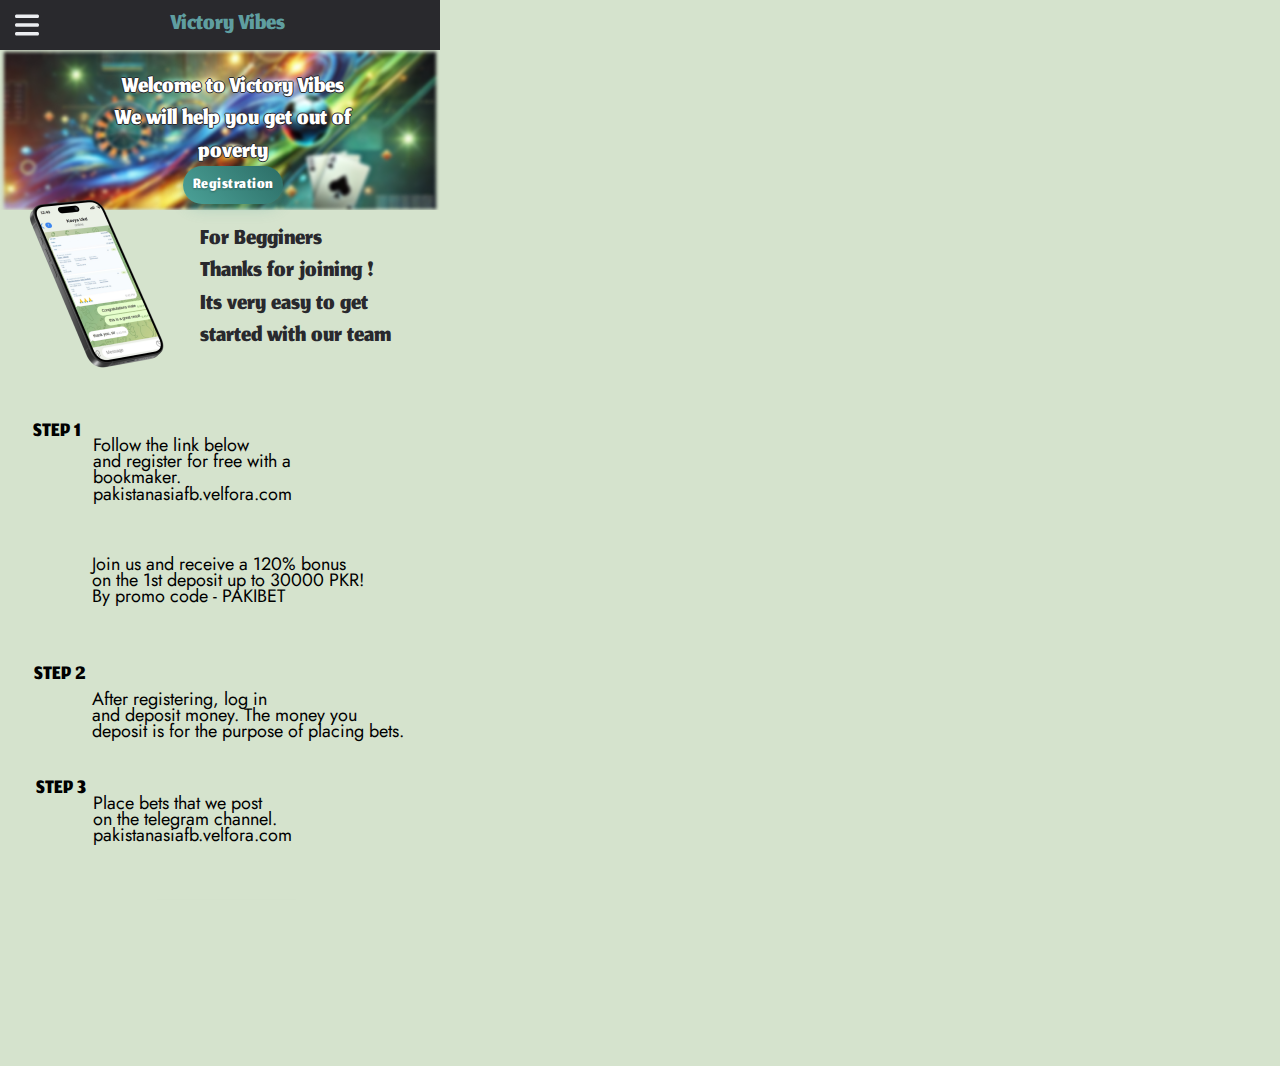
<file: index.html/index.html>
<!DOCTYPE html>
<html>
<head>
  <meta charset="utf-8">
  <meta name="viewport" content="width=device-width, initial-scale=1">
  <title>Victory Vibes</title>
  
  <!-- Підключення стилів із відносними шляхами -->
  <link rel="stylesheet" href="../css/global.css">
  <link rel="stylesheet" href="../css/index.css">
  <link rel="stylesheet" href="../css/style.css">
  
  <!-- Google Fonts -->
  <link rel="stylesheet" href="https://fonts.googleapis.com/css2?family=Jockey+One:wght@400&display=swap">
  <link rel="stylesheet" href="https://fonts.googleapis.com/css2?family=Jomhuria:wght@400&display=swap">
  <link rel="stylesheet" href="https://fonts.googleapis.com/css2?family=Jost:wght@400&display=swap">
  
  <!-- Додаткові стилі для бургер-меню, адаптивності та футера -->
  <style>
    /* popup-overlay */
    .popup-overlay {
      display: none;
      position: fixed;
      top: 0;
      left: 0;
      width: 100%;
      height: 100%;
      background: rgba(0,0,0,0.9);
      z-index: 1000;
    }
    .popup-overlay.active {
      display: block;
    }
    .popup-overlay .menu {
      position: fixed;
      top: 0;
      left: 0;
      background: #000;
      color: #fff;
      width: 250px;
      height: 100%;
      z-index: 1001;
      box-shadow: 2px 0 5px rgba(0,0,0,0.3);
      padding: 20px;
      overflow-y: auto;
      display: flex;
      flex-direction: column;
    }
    .popup-overlay .menu a,
    .popup-overlay .menu div,
    .popup-overlay .menu p {
      color: #fff;
      text-decoration: none;
    }
    .popup-overlay .menu .victory-vibes1 {
      color: #4BA298;
      white-space: nowrap;
    }
    .popup-overlay .menu .close-btn {
      position: absolute;
      top: 10px;
      right: 10px;
      font-size: 24px;
      color: #fff;
      cursor: pointer;
    }
    
    /* Відступ для бургер-іконки */
    .vector-parent {
      padding: 10px;
    }
    
    <footer class="footer">
      <a href="https://t.me/+fLBJs5it6zFmM2Uy" target="_blank">
        <img class="social-icon" src="/public/mingcutetelegramfill.svg" alt="Telegram" />
      </a>
      <a href="https://www.instagram.com/v1ctory_v1bes/" target="_blank">
        <img class="social-icon" src="/public/basilinstagramsolid.svg" alt="Instagram" />
      </a>
    </footer>
  </div>

    
    /* Мобільна адаптація */
    @media (max-width: 768px) {
      .welcome-to-victory-container {
        padding: 0 10px;
      }
      .welcome-to-victory {
        word-wrap: break-word;
        overflow-wrap: break-word;
      }
      img {
        max-width: 100%;
        height: auto;
      }
      
      .popup-overlay .menu {
        flex-direction: column;
      }
    } 
  </style>
</head>

<body>
  <div class="general">
    <div class="frame-parent">
      <!-- Оновлений header -->
      <header class="vector-parent">
        <img class="vector-icon" id="vectorIcon" alt="Меню" src="../public/vector.svg">
        <div class="group-wrapper">
          <div class="victory-vibes-wrapper">
            <div class="victory-vibes">Victory Vibes</div>
          </div>
        </div>
      </header>

      <img class="photo-2025-01-24-173110-1" alt="" src="../public/photo-20250124-173110-1@2x.png" />
      <div class="welcome-to-victory-container">
        <p class="welcome-to-victory">Welcome to Victory Vibes</p>
        <p class="welcome-to-victory">We will help you get out of poverty</p>
      </div>

      <!-- Кнопки Registration та START -->
      <div class="registration-wrapper">
        <div class="registration">Registration</div>
      </div>
      <div class="start-wrapper">
        <div class="registration">START</div>
      </div>
      
      <img class="iphone-15-icon" alt="" src="../public/iphone-15@2x.png">
      
      <!-- Інші елементи -->
      <button id="registration">Registration</button>
      <button id="start">START</button>
      <div class="for-begginers-thanks-container">
        <p class="welcome-to-victory">For Begginers</p>
        <p class="welcome-to-victory">Thanks for joining !</p>
        <p class="welcome-to-victory">Its very easy to get started with our team</p>
      </div>
      <div class="step-1">STEP 1</div>
      <div class="follow-the-link-container">
        <p class="welcome-to-victory">Follow the link below</p>
        <p class="welcome-to-victory">and register for free with a</p>
        <p class="welcome-to-victory">bookmaker.</p>
        <p class="welcome-to-victory">pakistanasiafb.velfora.com</p>
      </div>
      <div class="step-2">STEP 2</div>
      <div class="step-3">STEP 3</div>
      <div class="join-us-and-container">
        <p class="welcome-to-victory">Join us and receive a 120% bonus</p>
        <p class="welcome-to-victory">on the 1st deposit up to 30000 PKR!</p>
        <p class="welcome-to-victory">By promo code - PAKIBET</p>
      </div>
      <div class="after-registering-log-container">
        <p class="welcome-to-victory">After registering, log in</p>
        <p class="welcome-to-victory">and deposit money. The money you</p>
        <p class="welcome-to-victory">deposit is for the purpose of placing bets.</p>
      </div>
      <div class="place-bets-that-container">
        <p class="welcome-to-victory">Place bets that we post</p>
        <p class="welcome-to-victory">on the telegram channel.</p>
        <p class="welcome-to-victory">pakistanasiafb.velfora.com</p>
      </div>
    </div>
    <!-- Футер з іконками соцмереж -->
    <footer class="footer">
      <a href="https://t.me/+fLBJs5it6zFmM2Uy" target="_blank">
        <img class="social-icon" src="../public/mingcutetelegramfill.svg" alt="Telegram" />
      </a>
      <a href="https://www.instagram.com/v1ctory_v1bes/" target="_blank">
        <img class="social-icon" src="../public/basilinstagramsolid.svg" alt="Instagram" />
      </a>
    </footer>
  </div>
  
  <!-- Popup overlay з меню -->
  <div id="menuContainer" class="popup-overlay">
    <div class="menu">
      <div class="close-btn">&times;</div>
      
      <!-- Клікабельні пункти меню -->
      <a class="instructions" href="file:///path/to/instructions.html">Instructions</a>
      <a class="contacts" id="popupcontactsText" href="../contacts/contacts.html">Contacts</a>
      <div class="results">Results</div>
      <div class="forecasts">Forecasts</div>
      <div class="start1">Start</div>
      
      <!-- Логотип як пункт меню -->
      <div class="victory-vibes-container">
        <div class="victory-vibes1">Victory Vibes</div>
      </div>
      
      <!-- Іконки соцмереж -->
      <div class="social-icons">
        <a href="https://t.me/+fLBJs5it6zFmM2Uy" target="_blank">
          <img class="mingcutetelegram-fill-icon" alt="Telegram" src="../public/mingcutetelegramfill.svg">
        </a>
        <a href="https://www.instagram.com/v1ctory_v1bes/" target="_blank">
          <img class="basilinstagram-solid-icon1" alt="Instagram" src="../public/basilinstagramsolid.svg">
        </a>
      </div>
    </div>
  </div>
  
  <!-- JS для бургер-меню -->
  <script>
    document.addEventListener("DOMContentLoaded", function() {
      const hamburger = document.getElementById("vectorIcon");
      const menuOverlay = document.getElementById("menuContainer");
      const menu = menuOverlay.querySelector(".menu");
      const closeBtn = menu.querySelector(".close-btn");

      if (!hamburger || !menuOverlay || !menu || !closeBtn) {
        console.error("❌ Error: One of the elements was not found!");
        return;
      }

      hamburger.addEventListener("click", function(e) {
        e.stopPropagation();
        menuOverlay.classList.toggle("active");
      });

      closeBtn.addEventListener("click", function(e) {
        e.stopPropagation();
        menuOverlay.classList.remove("active");
      });

      menuOverlay.addEventListener("click", function(e) {
        if (!menu.contains(e.target)) {
          menuOverlay.classList.remove("active");
        }
      });
    });
  </script>
  
  <!-- JS для кнопок -->
  <script>
    document.addEventListener("DOMContentLoaded", function() {
      var registrationBtn = document.querySelector(".registration-wrapper .registration");
      var startBtn = document.querySelector(".start-wrapper .registration");

      if (registrationBtn) {
        registrationBtn.addEventListener("click", function() {
          window.location.href = "http://pakistanasiafb.velfora.com";
        });
      }
      if (startBtn) {
        startBtn.addEventListener("click", function() {
          window.location.href = "http://pakistanasiafb.velfora.com";
        });
      }
      
      var burgerStart = document.querySelector(".menu .start1");
      if (burgerStart) {
        burgerStart.addEventListener("click", function() {
          window.location.href = "http://pakistanasiafb.velfora.com";
        });
      }
    });
  </script>
</body>
</html>
</file>
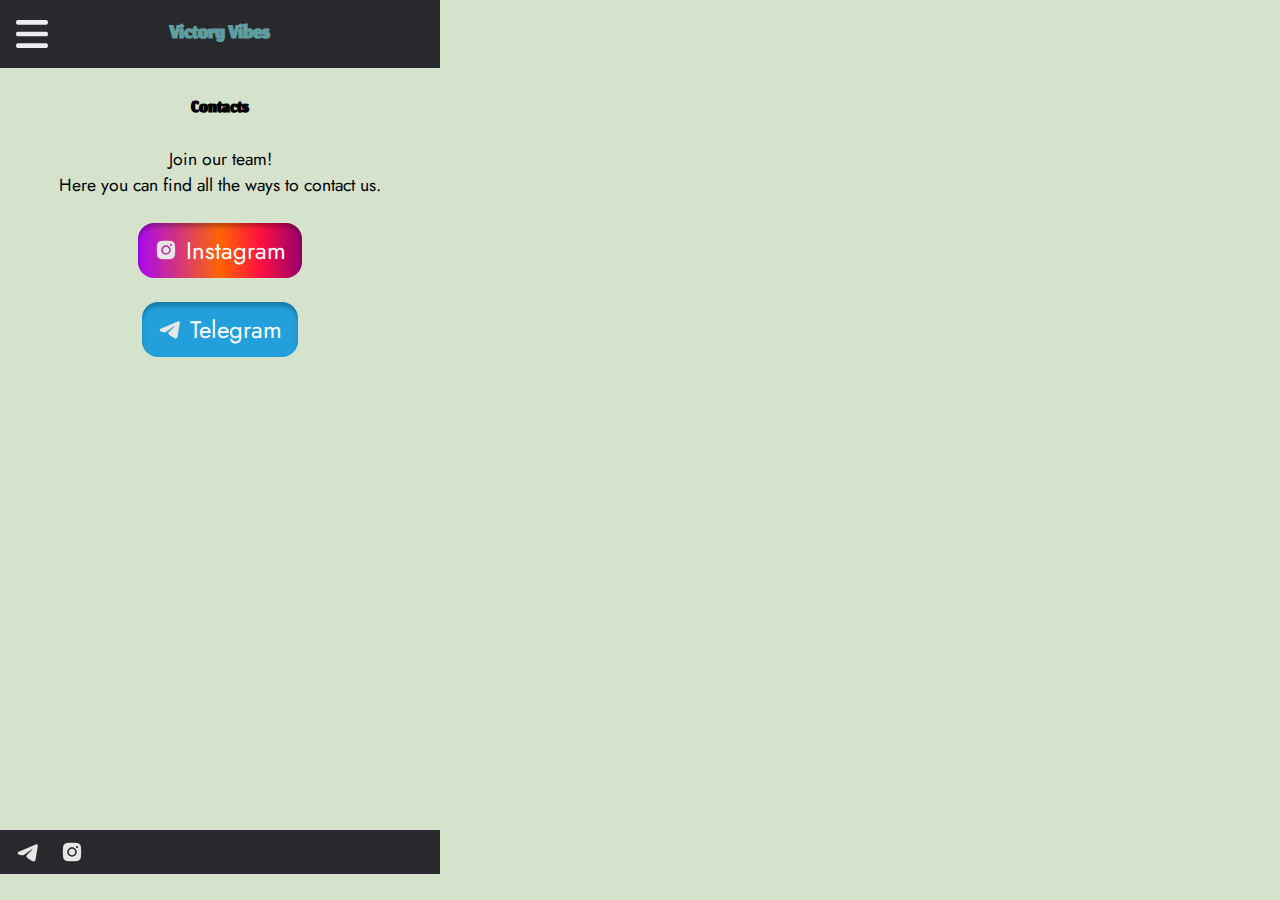
<file: contacts/contacts.html>
<!DOCTYPE html>
<html lang="uk">
<head>
  <meta charset="utf-8" />
  <meta name="viewport" content="width=device-width, initial-scale=1" />
  <title>Contacts - Victory Vibes</title>
  
  <!-- Підключення (необов’язково) глобальних стилів -->
  <link rel="stylesheet" href="../css/global.css" />
  <!-- Стилі для сторінки Contacts -->
  <link rel="stylesheet" href="./contacts.css" />

  <!-- Google Fonts -->
  <link
    rel="stylesheet"
    href="https://fonts.googleapis.com/css2?family=Jomhuria:wght@400&display=swap"
  />
  <link
    rel="stylesheet"
    href="https://fonts.googleapis.com/css2?family=Jockey+One:wght@400&display=swap"
  />
  <link
    rel="stylesheet"
    href="https://fonts.googleapis.com/css2?family=Jost:wght@400;500&display=swap"
  />
</head>
<body>
  <!-- Основний контейнер -->
  <div class="contacts-page">
    <!-- Хедер із бургер-іконкою -->
    <header class="header">
      <img class="burger-icon" id="burgerIcon" src="../public/vector.svg" alt="Menu" />
      <!-- Лого Victory Vibes, перехід на головну -->
      <a href="../index.html" class="header-link">
        <h1 class="header-title">Victory Vibes</h1>
      </a>
    </header>
    
    <!-- Основний контент -->
    <main class="main-content">
      <h2 class="contacts-heading">Contacts</h2>
      <p class="intro-text">
        Join our team!  <br />
        Here you can find all the ways to contact us.
      </p>

      <!-- Дві великі кнопки: Instagram і Telegram -->
      <div class="social-buttons">
        <!-- Кнопка Instagram -->
        <button class="icon-labels instagram-btn">
          <div class="icon-pair">
            <img class="icon-img" alt="Instagram" src="../public/basilinstagramsolid.svg" />
          </div>
          <a
            href="https://www.instagram.com/v1ctory_v1bes/"
            target="_blank"
            rel="noopener noreferrer"
            class="instagram-text"
          >
            Instagram
          </a>
        </button>

        <!-- Кнопка Telegram -->
        <button class="icon-labels telegram-btn">
          <div class="icon-pair">
            <img class="icon-img" alt="Telegram" src="../public/mingcutetelegramfill.svg" />
          </div>
          <a
            href="https://t.me/+fLBJs5it6zFmM2Uy"
            target="_blank"
            rel="noopener noreferrer"
            class="telegram-text"
          >
            Telegram
          </a>
        </button>
      </div>
    </main>

    <!-- Футер з іконками соцмереж -->
    <footer class="footer">
      <a href="https://t.me/+fLBJs5it6zFmM2Uy" target="_blank">
        <img class="social-icon" src="../public/mingcutetelegramfill.svg" alt="Telegram" />
      </a>
      <a href="https://www.instagram.com/v1ctory_v1bes/" target="_blank">
        <img class="social-icon" src="../public/basilinstagramsolid.svg" alt="Instagram" />
      </a>
    </footer>
  </div>

  <!-- Меню зліва (з абсолютними координатами) -->
  <div class="menu" id="menu">
    <!-- Хрестик -->
    <div class="close-btn" id="menuClose">×</div>
    
    <div class="menu-inner">
      <div class="victory-vibes-container">
        <!-- Слово "Victory Vibes" в один рядок -->
        <div class="victory-vibes1" style="white-space: nowrap;">Victory Vibes</div>
      </div>
    </div>
    
    <!-- Пункти меню -->
    <a class="instructions" href="../instructions/instructions.html">Instructions</a>
    <a class="contacts" href="./contacts.html">Contacts</a>
    <div class="results">Results</div>
    <div class="forecasts">Forecasts</div>
    <div class="start1">Start</div>
    
    <!-- Іконки Telegram / Instagram -->
    <img class="mingcutetelegram-fill-icon" alt="Telegram" src="../public/mingcutetelegramfill.svg" />
    <img class="basilinstagram-solid-icon1" alt="Instagram" src="../public/basilinstagramsolid.svg" />
  </div>

  <!-- JS: відкривання/закривання меню -->
  <script>
    document.addEventListener("DOMContentLoaded", function() {
      const burgerIcon = document.getElementById("burgerIcon");
      const menu = document.getElementById("menu");
      const closeBtn = document.getElementById("menuClose");

      if (burgerIcon && menu && closeBtn) {
        burgerIcon.addEventListener("click", () => {
          menu.classList.toggle("active");
        });
        closeBtn.addEventListener("click", () => {
          menu.classList.remove("active");
        });
      }
    });
  </script>
</body>
</html>
</file>
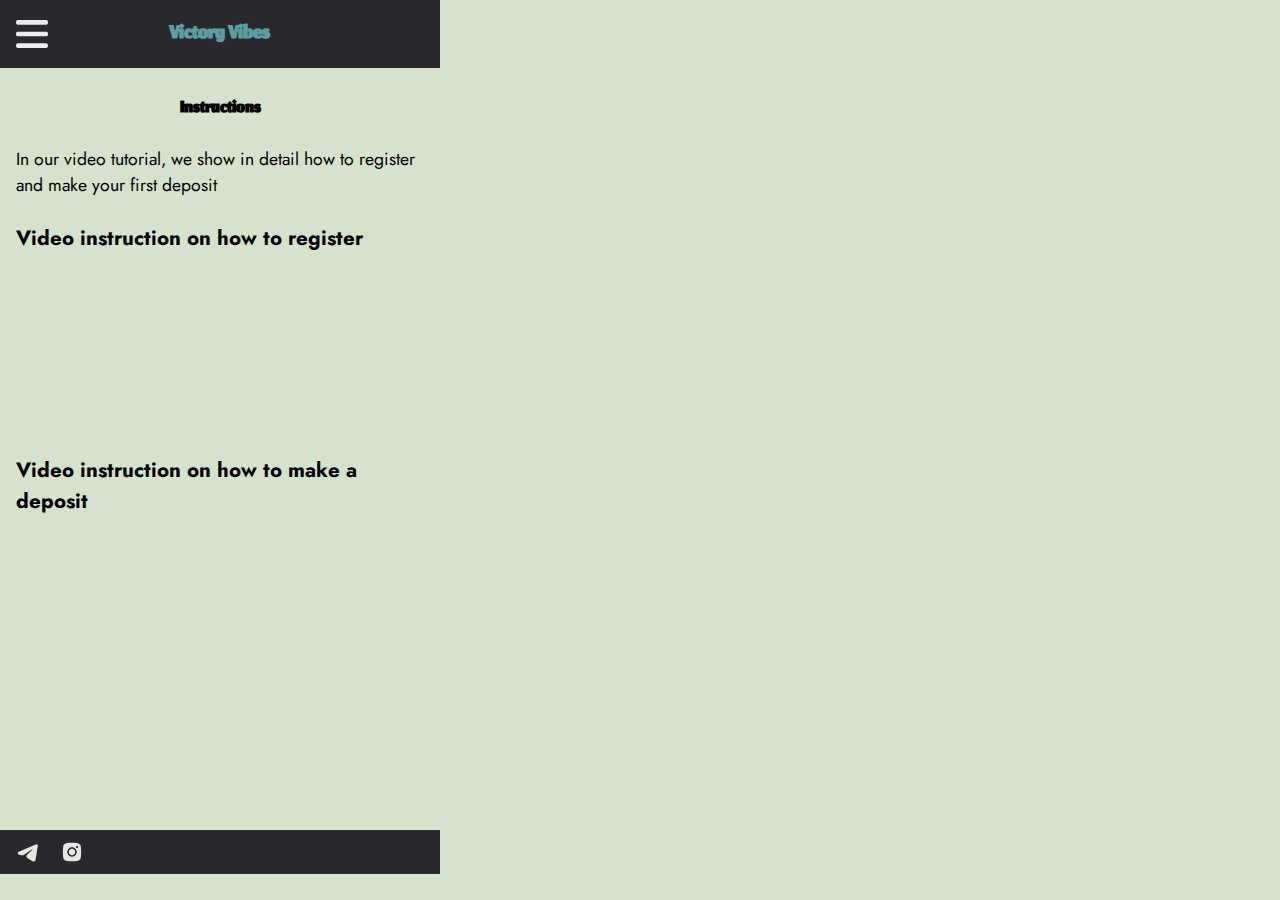
<file: Instructions/instructions.html>
<!DOCTYPE html>
<html lang="uk">
<head>
  <meta charset="utf-8" />
  <meta name="viewport" content="width=device-width, initial-scale=1" />
  <title>Instructions - Victory Vibes</title>
  
  <!-- Глобальні стилі, за потреби -->
  <link rel="stylesheet" href="../css/global.css" />
  <!-- Стилі для інструкцій -->
  <link rel="stylesheet" href="./instructions.css" />

  <!-- Google Fonts -->
  <link
    rel="stylesheet"
    href="https://fonts.googleapis.com/css2?family=Jomhuria:wght@400&display=swap"
  />
  <link
    rel="stylesheet"
    href="https://fonts.googleapis.com/css2?family=Jockey+One:wght@400&display=swap"
  />
  <link
    rel="stylesheet"
    href="https://fonts.googleapis.com/css2?family=Jost:wght@400;500&display=swap"
  />
</head>
<body>
  <!-- Основний контейнер -->
  <div class="instructions-page">
    <!-- Хедер -->
    <header class="header">
      <img class="burger-icon" id="burgerIcon" src="../public/vector.svg" alt="Меню" />
      <!-- Логотип Victory Vibes з переходом на index (змініть, якщо інша структура) -->
      <a href="../index.html" class="header-link">
        <h1 class="header-title">Victory Vibes</h1>
      </a>
    </header>
    
    <!-- Основний контент сторінки -->
    <main class="main-content">
      <h2 class="instructions-heading">Instructions</h2>
      <p class="intro-text">
        In our video tutorial, we show in detail how to register and make your first deposit
      </p>

      <h3>Video instruction on how to register</h3>
      <div class="video-block">
        <iframe width="100%" height="200"
                src="https://www.youtube.com/embed/jw92yEH-Ryc"
                frameborder="0"
                allowfullscreen></iframe>
      </div>

      <h3>Video instruction on how to make a deposit</h3>
      <div class="video-block">
        <iframe width="100%" height="200"
                src="https://www.youtube.com/embed/wlf2tqC5opA"
                frameborder="0"
                allowfullscreen></iframe>
      </div>
    </main>

    <!-- Футер з іконками соцмереж -->
    <footer class="footer">
      <a href="https://t.me/+fLBJs5it6zFmM2Uy" target="_blank">
        <img class="social-icon" src="../public/mingcutetelegramfill.svg" alt="Telegram" />
      </a>
      <a href="https://www.instagram.com/v1ctory_v1bes/" target="_blank">
        <img class="social-icon" src="../public/basilinstagramsolid.svg" alt="Instagram" />
      </a>
    </footer>
  </div>

  <!-- Меню (абсолютно позиційовані пункти) -->
  <div class="menu" id="menu">
    <!-- Кнопка хрестик для закриття -->
    <div class="close-btn" id="menuClose">×</div>

    <div class="menu-inner">
      <div class="victory-vibes-container">
        <!-- Слово Victory Vibes в один рядок -->
        <div class="victory-vibes1" style="white-space: nowrap;">Victory Vibes</div>
      </div>
    </div>
    <!-- вектор-іконка (?)
         Якщо потрібна, залишаємо:
    -->

    <!-- Пункти меню з абсолютними координатами -->
    <a class="instructions" href="./instructions.html">Instructions</a>
    <a class="contacts" href="../contacts/contacts.html">Contacts</a>
    <div class="results">Results</div>
    <div class="forecasts">Forecasts</div>
    <div class="start1">Start</div>
    
    <!-- Іконки Телеграм / Інстаграм з абсолютними координатами -->
    <img class="mingcutetelegram-fill-icon" alt="Telegram" src="../public/mingcutetelegramfill.svg" />
    <img class="basilinstagram-solid-icon1" alt="Instagram" src="../public/basilinstagramsolid.svg" />
  </div>

  <!-- JS для бургер-іконки і хрестика -->
  <script>
    document.addEventListener("DOMContentLoaded", function() {
      const burgerIcon = document.getElementById("burgerIcon");
      const menu = document.getElementById("menu");
      const closeBtn = document.getElementById("menuClose");

      if (burgerIcon && menu && closeBtn) {
        burgerIcon.addEventListener("click", () => {
          // При кліку відкриваємо/закриваємо меню
          menu.classList.toggle("active");
        });
        closeBtn.addEventListener("click", () => {
          // Закриття меню по хрестику
          menu.classList.remove("active");
        });
      }
    });
  </script>
</body>
</html>
</file>
<file: css/global.css>
/* Root variables remain the same, but let's add some responsive values */
:root {
  /* Your existing variables */
  --font-jost: Jost;
  --font-jomhuria: Jomhuria;
  --font-jockey-one: "Jockey One";
  
  /* Responsive font sizes using clamp for smooth scaling */
  --font-size-base: clamp(14px, 2vw, 16px);
  --font-size-13xl: clamp(24px, 4vw, 32px);
  --font-size-17xl: clamp(28px, 5vw, 36px);
  --font-size-5xl: clamp(20px, 3vw, 24px);
  
  /* Your existing colors */
  --color-black: #000;
  --color-gray-100: #29292d;
  --miscellaneous-keyboard-accessory-bar-selection: #ebedf0;
  --color-white: #fff;
  --color-cadetblue: #4ba298;
  
  /* Your existing border radius */
  --br-31xl: 50px;
  
  /* Your existing effects */
  --m3-elevation-light-5: 1px 0 0 #29292d, 0 1px 0 #29292d, -1px 0 0 #29292d,
    0 -1px 0 #29292d;
}

/* Reset and base styles */
* {
  margin: 0;
  padding: 0;
  box-sizing: border-box;
}

body {
  margin: 0;
  line-height: 1.5;
  font-family: var(--font-jost);
  font-size: var(--font-size-base);
  -webkit-text-size-adjust: 100%;
  -webkit-tap-highlight-color: transparent;
}

/* Popup overlay with improved mobile handling */
.popup-overlay {
  display: flex;
  flex-direction: column;
  position: fixed;
  inset: 0;
  background-color: rgba(0, 0, 0, 0.8);
  z-index: 1000;
  overflow-y: auto;
  -webkit-overflow-scrolling: touch; /* Smooth scrolling on iOS */
}

/* Media queries for responsive design */
@media screen and (max-width: 768px) {
  /* Adjustments for mobile devices */
  body {
    font-size: calc(var(--font-size-base) * 0.9);
  }
  
  .popup-overlay {
    padding: 1rem;
  }
}

@media screen and (min-width: 769px) and (max-width: 1024px) {
  /* Adjustments for tablets */
  body {
    font-size: var(--font-size-base);
  }
}

@media screen and (min-width: 1025px) {
  /* Adjustments for desktop */
  body {
    font-size: calc(var(--font-size-base) * 1.1);
  }
}

/* Responsive images */
img {
  max-width: 100%;
  height: auto;
  display: block;
}

/* Responsive container */
.container {
  width: 100%;
  padding-right: 15px;
  padding-left: 15px;
  margin-right: auto;
  margin-left: auto;
}

@media (min-width: 576px) {
  .container {
    max-width: 540px;
  }
}

@media (min-width: 768px) {
  .container {
    max-width: 720px;
  }
}

@media (min-width: 992px) {
  .container {
    max-width: 960px;
  }
}

@media (min-width: 1200px) {
  .container {
    max-width: 1140px;
  }
}

/* Safe area insets for modern mobile devices */
@supports (padding: max(0px)) {
  body {
    padding-left: min(0vmin, env(safe-area-inset-left));
    padding-right: min(0vmin, env(safe-area-inset-right));
    padding-bottom: min(0vmin, env(safe-area-inset-bottom));
  }
}

/* Touch-friendly interactive elements */
button,
[type="button"],
[type="submit"] {
  cursor: pointer;
  min-height: 44px; /* Minimum touch target size */
  padding: 0.5rem 1rem;
}

/* Improved accessibility */
@media (prefers-reduced-motion: reduce) {
  * {
    animation-duration: 0.01ms !important;
    animation-iteration-count: 1 !important;
    transition-duration: 0.01ms !important;
    scroll-behavior: auto !important;
  }
}
</file>
<file: css/index.css>
/* Основні змінні кольорів та шрифтів */
:root {
  --color-background: #d5e3cd;
  --color-header: #29292d;
  --color-footer: #29292d;
  --color-white: #ffffff;
  --color-black: #000000;
  --color-cadetblue: #5f9ea0;

  --font-jomhuria: 'Jomhuria', cursive;
  --font-jockey-one: 'Jockey One', sans-serif;
  --font-jost: 'Jost', sans-serif;
}

* {
  margin: 0;
  padding: 0;
  box-sizing: border-box;
}

html, body {
  width: 100%;
  height: 100%;
  background-color: var(--color-background);
  font-family: var(--font-jost);
  overflow-x: hidden;
}

/* Контейнер головної сторінки */
.general {
  display: flex;
  flex-direction: column;
  align-items: center;
  justify-content: space-between;
  min-height: 100vh;
  max-width: 1200px; /* Для десктопа */
  width: 100%;
  margin: auto;
  background-color: var(--color-background);
  position: relative;
}

/* Хедер */
.header {
  width: 100%;
  background-color: var(--color-header);
  display: flex;
  flex-direction: row;
  align-items: center;
  justify-content: space-between;
  padding: 10px 16px;
  color: var(--color-white);
  max-width: 1200px;
  margin: auto;
}
.burger-icon {
  width: 32px;
  cursor: pointer;
}
.header-title {
  font-family: var(--font-jomhuria);
  font-size: 32px;
  color: var(--color-cadetblue);
}

/* Основний контент */
.main-content {
  display: flex;
  flex-direction: column;
  align-items: center;
  padding: 20px;
  text-align: center;
  max-width: 1200px;
  width: 100%;
  margin: auto;
}
.welcome-text {
  font-size: 24px;
  font-weight: bold;
  color: var(--color-white);
}

/* Кнопки */
.button {
  padding: 12px 24px;
  background-color: var(--color-header);
  color: var(--color-white);
  border-radius: 25px;
  cursor: pointer;
  text-align: center;
  font-size: 18px;
  width: 100%;
  max-width: 200px;
  margin-top: 20px;
}
.button:hover {
  background-color: var(--color-cadetblue);
}

/* Футер */
.footer {
  width: 100%;
  background-color: var(--color-footer);
  display: flex;
  align-items: center;
  justify-content: flex-start;
  padding: 10px 16px;
  gap: 15px;
  max-width: 1200px;
  margin: auto;
}
.social-icon {
  width: 24px;
  height: 24px;
}

/* Бургер-меню */
.menu-overlay {
  display: none;
  position: fixed;
  top: 0;
  left: 0;
  width: 100%;
  height: 100%;
  background: rgba(0,0,0,0.6);
  z-index: 9999;
  align-items: center;
  justify-content: flex-start;
}
.menu-overlay.active {
  display: flex;
}
.side-menu {
  position: fixed;
  top: 0;
  left: 0;
  width: 250px;
  height: 100%;
  background-color: #000;
  color: var(--color-white);
  padding: 20px;
  box-sizing: border-box;
  overflow-y: auto;
}
.close-btn {
  position: absolute;
  top: 10px;
  right: 10px;
  font-size: 24px;
  cursor: pointer;
}
.menu-title {
  font-family: var(--font-jomhuria);
  font-size: 24px;
  text-align: center;
  color: var(--color-cadetblue);
  margin-bottom: 16px;
}
.menu-item {
  margin: 8px 0;
  font-size: 18px;
  cursor: pointer;
  text-decoration: none;
  color: inherit;
}

/* Адаптація для мобільних пристроїв */
@media (max-width: 768px) {
  .general {
    width: 100%;
    max-width: 100%;
    padding: 0 10px;
  }
  .main-content {
    padding: 10px;
  }
  .button {
    font-size: 16px;
    padding: 10px 20px;
  }
  .footer {
    justify-content: center;
  }
}

/* Додаткова адаптація для великих екранів */
@media (min-width: 1024px) {
  .general {
    max-width: 100%;
  }
  .header, .main-content, .footer {
    max-width: 1200px;
  }
}
</file>
<file: css/style.css>
/* Header styles */
.vector-parent {
  position: relative;
  top: 0;
  left: 0;
  width: 440px;
  height: 50px;
  background-color: var(--color-gray-100);
  display: flex;
  align-items: center;
  justify-content: center;
  z-index: 100;
}

.vector-icon {
  position: absolute;
  left: 15px;
  width: 24px;
  height: 24px;
  cursor: pointer;
}

.group-wrapper {
  margin-left: 15px;
  height: 36px;
  display: flex;
  align-items: center;
}

.victory-vibes-wrapper {
  width: auto;
}

.victory-vibes {
  color: var(--color-cadetblue);
  font-family: var(--font-jomhuria);
  font-size: 36px;
}

/* Main content */
.div {
  position: absolute;
  top: 0%;
  left: 87.95%;
}

/* Приховуємо зайві кнопки */
#registration,
#start {
  display: none;
}

.photo-2025-01-24-173110-1 {
  position: relative;
  width: 440px;
  height: 160px;
  object-fit: cover;
  margin: 0;
}

.welcome-to-victory {
  margin: 0;
  line-height: 0.9;
}

.welcome-to-victory-container {
  position: absolute;
  top: 72px;
  left: 78px;
  font-size: var(--font-size-17xl);
  color: var(--color-white);
  text-align: center;
  display: inline-block;
  width: 310px;
  height: 72px;
  text-shadow: var(--m3-elevation-light-5);
  line-height: 0.9;
}

.for-begginers-thanks-container {
  position: absolute;
  top: 224px;
  left: 200px;
  font-size: var(--font-size-17xl);
  color: var(--color-gray-100);
  display: inline-block;
  width: 218px;
  height: 157px;
  line-height: 0.9;
}

/* Button styles */
.registration-wrapper {
  position: absolute;
  top: 166px;
  left: 183px;
  width: 100px;
  height: 38px;
  overflow: hidden;
  display: flex;
  align-items: center;
  justify-content: center;
  border-radius: var(--br-31xl);
  background: linear-gradient(45deg, #4BA298, #2c6d66);
  border: none;
  box-shadow: 0 4px 15px rgba(75, 162, 152, 0.3),
              0 2px 5px rgba(0, 0, 0, 0.2);
  cursor: pointer;
  transition: all 0.3s ease;
}

.registration-wrapper:hover {
  transform: translateY(-2px);
  box-shadow: 0 6px 20px rgba(75, 162, 152, 0.4),
              0 4px 8px rgba(0, 0, 0, 0.3);
  background: linear-gradient(45deg, #55b8ac, #337973);
}

.registration-wrapper:active {
  transform: translateY(1px);
  box-shadow: 0 2px 10px rgba(75, 162, 152, 0.3);
}

.registration {
  position: relative;
  font-size: var(--font-size-5xl);
  color: var(--color-white);
  text-shadow: 0 1px 2px rgba(0, 0, 0, 0.3);
  font-weight: 500;
  letter-spacing: 0.5px;
}

.start-wrapper {
  position: absolute;
  top: 911px;
  left: calc(50% - 83.5px);
  width: 179px;
  height: 38px;
  display: flex;
  align-items: center;
  justify-content: center;
  border-radius: var(--br-31xl);
  background: linear-gradient(45deg, #4BA298, #2c6d66);
  border: none;
  box-shadow: 0 4px 15px rgba(75, 162, 152, 0.3),
              0 2px 5px rgba(0, 0, 0, 0.2);
  cursor: pointer;
  transition: all 0.3s ease;
  overflow: hidden;
}

.start-wrapper:hover {
  transform: translateY(-2px);
  box-shadow: 0 6px 20px rgba(75, 162, 152, 0.4),
              0 4px 8px rgba(0, 0, 0, 0.3);
  background: linear-gradient(45deg, #55b8ac, #337973);
}

.start-wrapper:active {
  transform: translateY(1px);
  box-shadow: 0 2px 10px rgba(75, 162, 152, 0.3);
}

/* Content sections */
.iphone-15-icon {
  position: absolute;
  top: 173px;
  left: 0px;
  width: 200px;
  height: 217px;
  object-fit: cover;
}

.step-1 {
  position: absolute;
  top: 408px;
  left: 29px;
  font-size: var(--font-size-13xl);
  text-align: center;
  display: inline-block;
  width: 56px;
  height: 13px;
}

.follow-the-link-container {
  position: absolute;
  top: 437px;
  left: 93px;
  font-family: var(--font-jost);
  display: inline-block;
  width: 344px;
  height: 99px;
  font-size: 18px;
}

.step-2 {
  position: absolute;
  top: 651px;
  left: 28px;
  font-size: var(--font-size-13xl);
  text-align: center;
  display: inline-block;
  width: 64px;
  height: 14px;
}

.step-3 {
  position: absolute;
  top: 765px;
  left: 29px;
  font-size: var(--font-size-13xl);
  text-align: center;
  display: inline-block;
  width: 64px;
  height: 14px;
}

.join-us-and-container {
  position: absolute;
  top: 556px;
  left: 92px;
  font-family: var(--font-jost);
  display: inline-block;
  width: 322px;
  height: 73px;
  font-size: 18px;
}

.after-registering-log-container {
  position: absolute;
  top: 691px;
  left: 92px;
  width: 318px;
  height: 78px;
  font-family: var(--font-jost);
  display: inline-block;
  line-height: normal;
  font-size: 18px;
}

.place-bets-that-container {
  position: absolute;
  top: 795px;
  left: 93px;
  font-family: var(--font-jost);
  display: inline-block;
  width: 341px;
  height: 74px;
  font-size: 18px;
}

/* Layout elements */
.frame-parent {
  position: relative;
  width: 100%;
  margin: 0;
  padding: 0;
  height: auto;
  padding-bottom: 60px;
}

.general {
  width: 440px;
  position: relative;
  background-color: #d5e3cd;
  height: 1066px;
  overflow: hidden;
  text-align: left;
  font-size: var(--font-size-base);
  color: var(--color-black);
  font-family: var(--font-jomhuria);
  margin-left: 0;
}

/* Menu styles */
.victory-vibes1 {
  position: absolute;
  top: 0px;
  left: 0px;
  color: var(--color-cadetblue);
  font-family: var(--font-jomhuria);
  font-size: 24px;
}

.victory-vibes-container {
  position: absolute;
  top: 54px;
  left: 10px;
  width: auto;
  height: 24px;
}

.menu-inner {
  position: absolute;
  top: 54px;
  left: 10px;
  height: 24px;
  color: var(--color-cadetblue);
  font-family: var(--font-jomhuria);
}

.instructions {
  position: absolute;
  top: 96px;
  left: 10px;
  cursor: pointer;
}

.contacts {
  position: absolute;
  top: 147px;
  left: 10px;
  cursor: pointer;
}

.results {
  position: absolute;
  top: 198px;
  left: 13px;
}

.forecasts {
  position: absolute;
  top: 253px;
  left: 10px;
}

.start1 {
  position: absolute;
  top: 304px;
  left: 10px;
}

.mingcutetelegram-fill-icon {
  position: absolute;
  top: 359px;
  left: 10px;
  width: 24px;
  height: 24px;
  overflow: hidden;
}

.basilinstagram-solid-icon1 {
  position: absolute;
  top: 359px;
  left: 50px;
  width: 24px;
  height: 24px;
  overflow: hidden;
}

.menu {
  width: 250px;
  position: fixed;
  top: 0;
  left: 0;
  height: 100vh;
  background-color: #1d1d20;
  overflow-y: auto;
  z-index: 1001;
  font-size: var(--font-size-5xl);
  color: var(--color-white);
  font-family: var(--font-jost);
  padding: 20px;
}

/* Футер */
.footer {
  background-color: var(--color-footer);
  padding: 10px 16px;
  display: flex;
  justify-content: flex-start;
  gap: 20px;
  position: absolute;
  bottom: 0; left: 0;
  width: 100%;
}
.social-icon {
  width: 24px;
  height: 24px;
}


.social-icon {
  width: 24px;
  height: 24px;
  transition: transform 0.2s ease;
}

.social-icon:hover {
  transform: scale(1.1);
}

/* Media queries */
@media screen and (max-width: 440px) {
  .vector-parent,
  .footer {
    width: 100%;
  }

  .frame-parent {
    width: 100%;
    left: 0;
  }

  .photo-2025-01-24-173110-1 {
    width: 100%;
    left: 0;
  }

  .welcome-to-victory-container {
    width: 90%;
    left: 50%;
    transform: translateX(-50%);
  }

  .for-begginers-thanks-container {
    right: 10px;
    width: 45%;
  }
}
</file>
<file: contacts/contacts.css>
:root {
    --color-beige: #D5E3CD;
    --color-header: #29292D;
    --color-footer: #29292D;
    --color-white: #FFF;
    --color-black: #000;
    --color-cadetblue: #5f9ea0;
  
    --font-jomhuria: 'Jomhuria', cursive;
    --font-jockey-one: 'Jockey One', sans-serif;
    --font-jost: 'Jost', sans-serif;
  }
  
  * {
    margin: 0;
    padding: 0;
    box-sizing: border-box;
  }
  html, body {
    width: 100%;
    height: 100%;
    background-color: var(--color-beige);
    font-family: var(--font-jost);
  }
  
  /* Контейнер сторінки (440px) */
  .contacts-page {
    width: 100%;
    max-width: 440px;
    min-height: 874px;
    margin-left: 0;
    margin-right: auto;
    background-color: var(--color-beige);
    position: relative;
    overflow: hidden;
  }
  
  /* Хедер */
  .header {
    background-color: var(--color-header);
    display: flex;
    align-items: center;
    justify-content: center;
    position: relative;
    padding: 10px 16px;
    color: var(--color-white);
  }
  .burger-icon {
    position: absolute;
    left: 16px;
    width: 32px;
    cursor: pointer;
  }
  .header-link {
    text-decoration: none;
    color: inherit;
  }
  .header-title {
    font-family: var(--font-jomhuria);
    font-size: 32px;
    color: var(--color-cadetblue);
    white-space: nowrap; /* в один рядок */
  }
  
  /* Основний контент */
  .main-content {
    padding: 20px 16px;
    /* Якщо футер absolute, краще дод. відступ знизу */
    padding-bottom: 80px;
  }
  .contacts-heading {
    font-family: var(--font-jomhuria);
    font-size: 28px;
    text-align: center;
    margin-bottom: 16px;
  }
  .intro-text {
    margin-bottom: 24px;
    line-height: 1.5;
    text-align: center;
  }
  
  /* Дві великі кнопки (Instagram, Telegram) */
  .social-buttons {
    display: flex;
    flex-direction: column;
    gap: 24px;
    align-items: center;
    margin-top: 20px;
  }
  .icon-labels {
    border: none;
    background: transparent;
    display: flex;
    flex-direction: row;
    align-items: center;
    cursor: pointer;
    gap: 8px;
    padding: 10px 16px;
    border-radius: 16px;
    box-shadow: inset 0 4px 4px rgba(0,0,0,0.25);
    color: #fff;
    font-family: var(--font-jost);
    font-size: 24px;
    text-decoration: none;
  }
  .icon-pair {
    display: flex;
    align-items: center;
  }
  .icon-img {
    width: 24px;
    height: 24px;
  }
  /* Instagram (градієнт) */
  .instagram-btn {
    background: linear-gradient(90deg, #a908f1, #fe6504 50%, #ff0f41 75%, #97016d);
  }
  .instagram-text {
    text-decoration: none;
    color: #fff;
  }
  /* Telegram (блакитний) */
  .telegram-btn {
    background-color: #23a0dc;
  }
  .telegram-text {
    text-decoration: none;
    color: #fff;
  }
  
  /* Футер */
  .footer {
    background-color: var(--color-footer);
    padding: 10px 16px;
    display: flex;
    justify-content: flex-start;
    gap: 20px;
    position: absolute;
    bottom: 0; left: 0;
    width: 100%;
  }
  .social-icon {
    width: 24px;
    height: 24px;
  }
  
  /* Меню (зліва) */
  .menu {
    width: 280px;
    height: 1066px;
    position: fixed;
    top: 0;
    left: -280px; /* сховано за лівим краєм */
    background-color: #1d1d20;
    overflow: hidden;
    text-align: left;
    font-size: 28px;  /* уніфікований розмір */
    color: var(--color-white);
    font-family: var(--font-jost);
  
    transition: left 0.3s ease-in-out;
  }
  .menu.active {
    left: 0; /* коли active, меню виїжджає */
  }
  .close-btn {
    position: absolute;
    top: 10px;
    right: 10px;
    font-size: 24px;
    cursor: pointer;
  }
  .menu-inner {
    position: absolute;
    top: 54px;
    left: 10px;
    width: 76px;
    height: 24px;
    color: var(--color-cadetblue);
    font-family: var(--font-jomhuria);
  }
  .victory-vibes1 {
    white-space: nowrap; /* "Victory Vibes" в один рядок */
  }
  .vector-icon1 {
    position: absolute;
    height: 1.41%;
    width: 5.36%;
    top: 5.07%;
    right: 4.64%;
    bottom: 93.53%;
    left: 90%;
    max-width: 100%;
    overflow: hidden;
    max-height: 100%;
  }
  /* Абсолютні пункти */
  .instructions {
    position: absolute;
    top: 96px;
    left: 10px;
    cursor: pointer;
    text-decoration: none;
    color: inherit;
  }
  .contacts {
    position: absolute;
    top: 147px;
    left: 10px;
    cursor: pointer;
    text-decoration: none;
    color: inherit;
  }
  .results {
    position: absolute;
    top: 198px;
    left: 13px;
  }
  .forecasts {
    position: absolute;
    top: 253px;
    left: 10px;
  }
  .start1 {
    position: absolute;
    top: 304px;
    left: 10px;
  }
  .mingcutetelegram-fill-icon {
    position: absolute;
    top: 359px;
    left: 10px;
    width: 24px;
    height: 24px;
    overflow: hidden;
  }
  .basilinstagram-solid-icon1 {
    position: absolute;
    top: 359px;
    left: 50px;
    width: 24px;
    height: 24px;
    overflow: hidden;
  }
</file>
<file: Instructions/instructions.css>
:root {
    --color-beige: #D5E3CD;
    --color-header: #29292D;
    --color-footer: #29292D;
    --color-white: #FFF;
    --color-black: #000;
    --color-cadetblue: #5f9ea0;
  
    --font-jomhuria: 'Jomhuria', cursive;
    --font-jockey-one: 'Jockey One', sans-serif;
    --font-jost: 'Jost', sans-serif;
  }
  
  * {
    margin: 0;
    padding: 0;
    box-sizing: border-box;
  }
  html, body {
    width: 100%;
    height: 100%;
    background-color: var(--color-beige);
    font-family: var(--font-jost);
  }
  
  /* Контейнер сторінки */
  .instructions-page {
    width: 100%;
    max-width: 440px;
    min-height: 874px;
    background-color: var(--color-beige);
    margin-left: 0;
    margin-right: auto;
    position: relative;
    overflow: hidden;
  }
  
  /* Хедер */
  .header {
    background-color: var(--color-header);
    display: flex;
    align-items: center;
    justify-content: center;
    position: relative;
    padding: 10px 16px;
    color: var(--color-white);
  }
  .burger-icon {
    position: absolute;
    left: 16px;
    width: 32px;
    cursor: pointer;
  }
  .header-link {
    text-decoration: none;
    color: inherit;
  }
  .header-title {
    font-family: var(--font-jomhuria);
    font-size: 32px;
    color: var(--color-cadetblue);
    white-space: nowrap; /* В один рядок */
  }
  
  /* Основний контент */
  .main-content {
    padding: 20px 16px;
  }
  .instructions-heading {
    font-family: var(--font-jomhuria);
    font-size: 28px;
    text-align: center;
    margin-bottom: 16px;
    text-decoration: none !important;
  }
  .intro-text {
    margin-bottom: 24px;
    line-height: 1.5;
  }
  .video-block {
    border-radius: 8px;
    padding: 10px;
    margin-bottom: 24px;
  }
  .video-block iframe {
    width: 100%;
    height: auto;
  }
  
  /* Футер */
  .footer {
    background-color: var(--color-footer);
    padding: 10px 16px;
    display: flex;
    justify-content: flex-start;
    gap: 20px;
    position: absolute;
    bottom: 0; left: 0;
    width: 100%;
  }
  .social-icon {
    width: 24px;
    height: 24px;
  }
  
  /* === Меню (зліва) === */
  .menu {
    width: 280px;
    height: 1066px;
    position: fixed;
    top: 0;
    left: -280px;  /* ховаємо меню поза екраном зліва */
    background-color: #1d1d20;
    overflow: hidden;
    text-align: left;
    /* Один розмір шрифту для всіх пунктів */
    font-size: 28px;
    color: var(--color-white);
    font-family: var(--font-jost);
  
    transition: left 0.3s ease-in-out; /* плавне виїжджання */
  }
  .menu.active {
    left: 0;  /* При .active меню виїжджає */
  }
  .menu-inner {
    position: absolute;
    top: 54px;
    left: 10px;
    width: 76px;
    height: 24px;
    color: var(--color-cadetblue);
    font-family: var(--font-jomhuria);
  }
  /* Кнопка хрестик */
  .close-btn {
    position: absolute;
    top: 10px;
    right: 10px;
    font-size: 24px;
    cursor: pointer;
  }
  /* Координати vector-icon1 */
  .vector-icon1 {
    position: absolute;
    height: 1.41%;
    width: 5.36%;
    top: 5.07%;
    right: 4.64%;
    bottom: 93.53%;
    left: 90%;
    max-width: 100%;
    overflow: hidden;
    max-height: 100%;
  }
  
  /* Абсолютні координати пунктів */
  .instructions {
    position: absolute;
    top: 96px;
    left: 10px;
    cursor: pointer;
    text-decoration: none;
    color: inherit;
  }
  .contacts {
    position: absolute;
    top: 147px;
    left: 10px;
    cursor: pointer;
    text-decoration: none;
    color: inherit;
  }
  .results {
    position: absolute;
    top: 198px;
    left: 13px;
  }
  .forecasts {
    position: absolute;
    top: 253px;
    left: 10px;
  }
  .start1 {
    position: absolute;
    top: 304px;
    left: 10px;
  }
  /* Telegram іконка в меню */
  .mingcutetelegram-fill-icon {
    position: absolute;
    top: 359px;
    left: 10px;
    width: 24px;
    height: 24px;
    overflow: hidden;
  }
  /* Instagram іконка в меню */
  .basilinstagram-solid-icon1 {
    position: absolute;
    top: 359px;
    left: 50px;
    width: 24px;
    height: 24px;
    overflow: hidden;
  }
</file>
